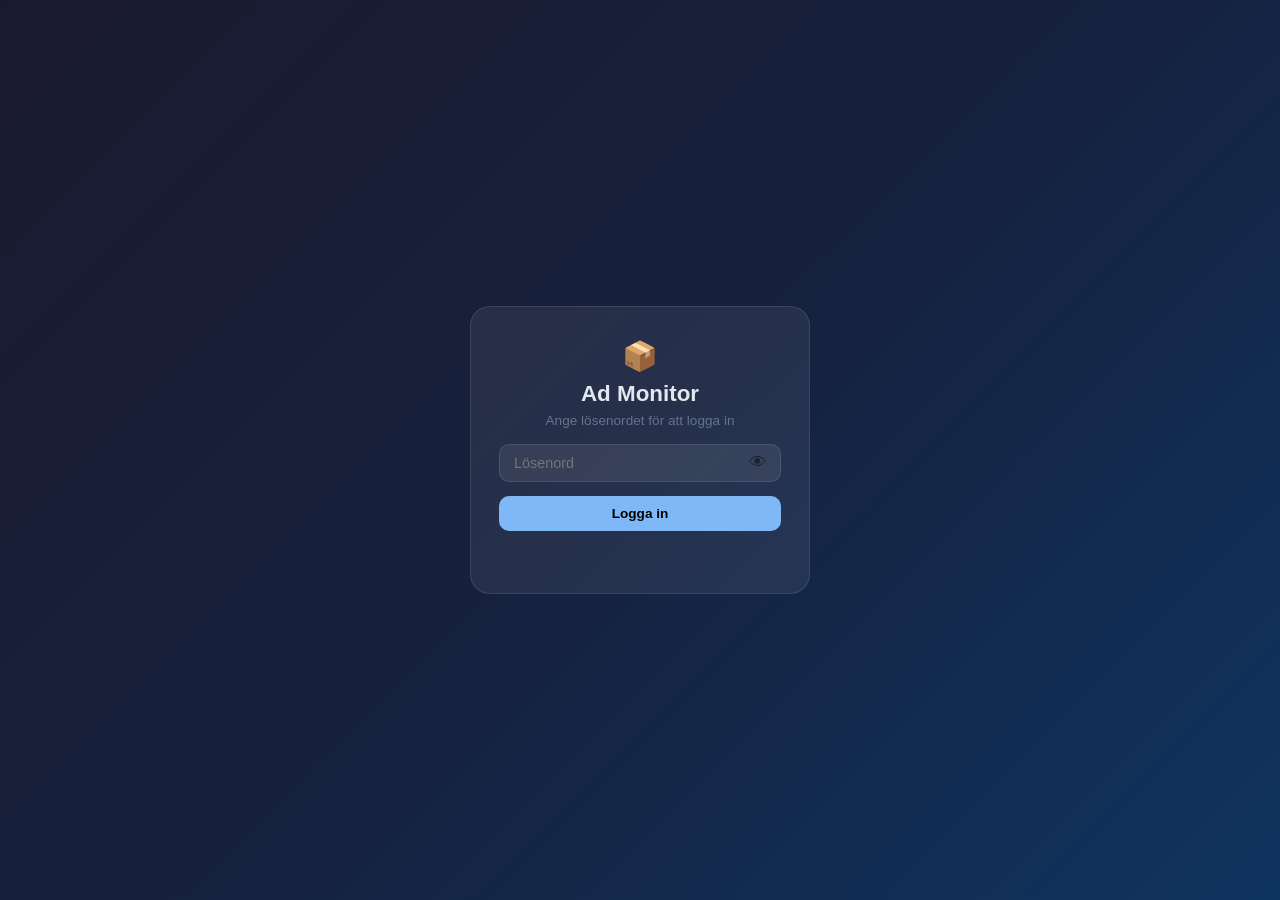
<file: webapp/index.html>
<!DOCTYPE html>
<html lang="sv">
<head>
  <meta charset="UTF-8">
  <meta name="viewport" content="width=device-width, initial-scale=1, viewport-fit=cover">
  <meta name="apple-mobile-web-app-capable" content="yes">
  <meta name="apple-mobile-web-app-status-bar-style" content="black-translucent">
  <meta name="apple-mobile-web-app-title" content="Ad Monitor">
  <meta name="theme-color" content="#1a1a2e">
  <link rel="apple-touch-icon" href="SokAnnonser_ico_small.png">
  <link rel="icon" type="image/png" href="SokAnnonser_ico_small.png">
  <meta name="mobile-web-app-capable" content="yes">
  <title>Ad Monitor</title>
  <link rel="manifest" href="manifest.json">
  <link rel="stylesheet" href="style.css">
</head>
<body>

  <!-- Auth screen -->
  <div id="auth-screen">
    <div class="auth-card">
      <h1>📦</h1>
      <h2 style="font-size:1.4rem;margin-bottom:6px;color:var(--text)">Ad Monitor</h2>
      <p>Ange lösenordet för att logga in</p>
      <div class="auth-input-wrap">
        <input type="password" id="auth-input" placeholder="Lösenord" autocomplete="current-password">
        <button type="button" id="auth-eye" title="Visa/dölj lösenord">👁</button>
      </div>
      <button class="btn btn-primary" id="auth-btn" style="width:100%;margin-top:14px">Logga in</button>
      <div class="auth-error" id="auth-error"></div>
    </div>
  </div>

  <!-- Main app (hidden until auth) -->
  <div id="app" class="hidden" style="display:flex;flex-direction:column;height:100vh;overflow:hidden">

    <!-- Header -->
    <header class="app-header">
      <h1>📦 Ad Monitor</h1>
      <div id="status-dot"></div>
    </header>

    <!-- Navigation -->
    <nav id="app-nav">
      <button class="nav-tab active" data-view="finds">⭐ Fynd</button>
      <button class="nav-tab" data-view="searches">🔍 Sökningar</button>
      <button class="nav-tab" data-view="sites">🌐 Sajter</button>
      <button class="nav-tab" data-view="notify">🔔 Notiser</button>
      <button class="nav-tab" data-view="settings">⚙️ Inst.</button>
    </nav>

    <!-- Main content -->
    <main id="app-main">

      <!-- Finds view -->
      <div id="view-finds" class="view active">
        <!-- Rendered by JS -->
      </div>

      <!-- Searches view -->
      <div id="view-searches" class="view">
        <!-- Rendered by JS -->
      </div>

      <!-- Sites view -->
      <div id="view-sites" class="view">
        <!-- Rendered by JS -->
      </div>

      <!-- Notify view -->
      <div id="view-notify" class="view">
        <!-- Rendered by JS -->
      </div>

      <!-- Settings view -->
      <div id="view-settings" class="view">
        <!-- Rendered by JS -->
      </div>

    </main>
  </div>

  <!-- Delete confirmation dialog -->
  <div id="delete-dialog" class="hidden">
    <div class="delete-dialog-backdrop"></div>
    <div class="delete-dialog-box">
      <p>Vill du radera posten?</p>
      <div class="delete-dialog-actions">
        <button id="delete-cancel" class="btn btn-ghost">Nej</button>
        <button id="delete-confirm" class="btn btn-danger">Ja, radera</button>
      </div>
    </div>
  </div>

  <!-- Toast notification -->
  <div class="toast" id="toast"></div>

  <script src="app.js"></script>
</body>
</html>
</file>
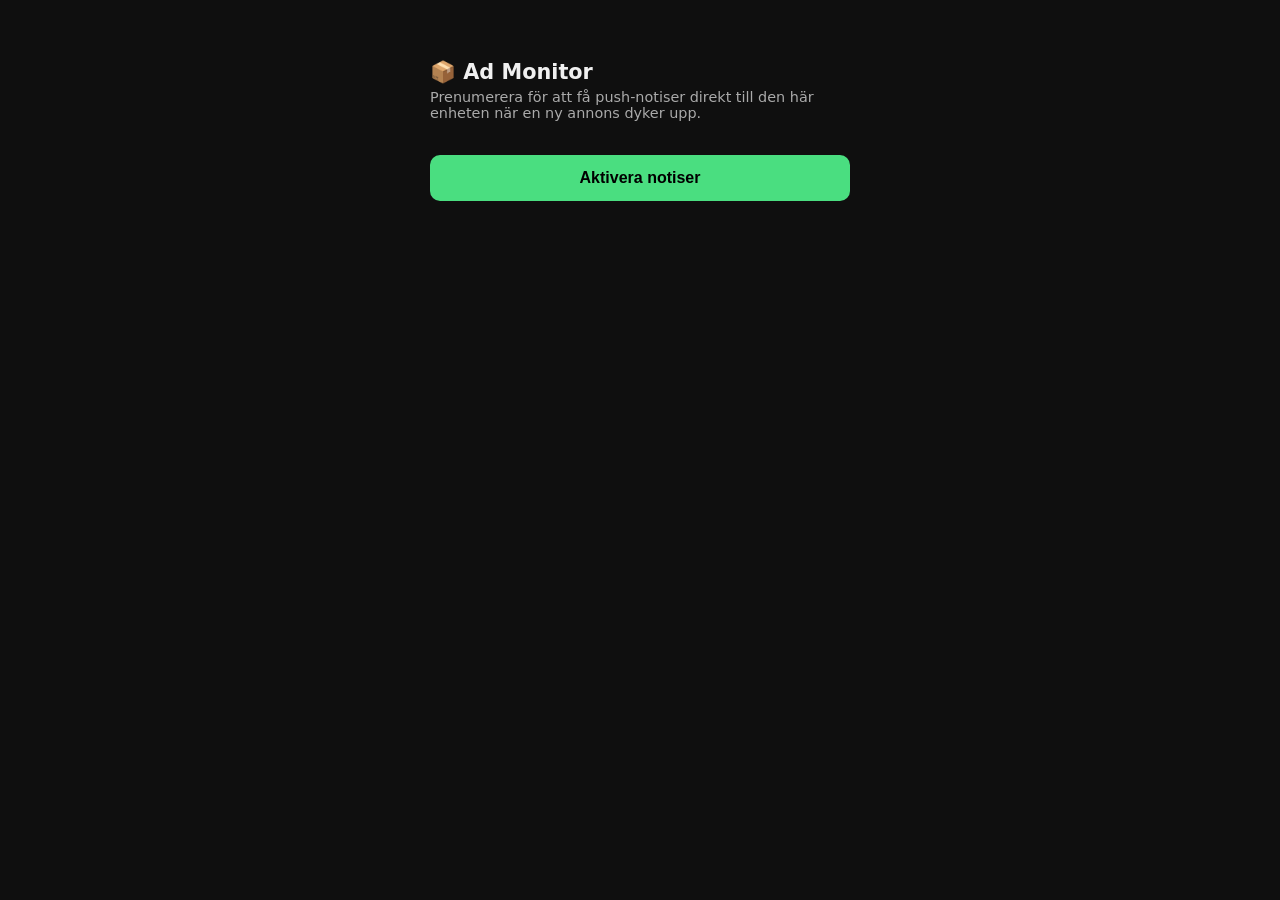
<file: subscribe.html>
<!DOCTYPE html>
<html lang="sv">
<head>
  <meta charset="UTF-8">
  <meta name="viewport" content="width=device-width, initial-scale=1">
  <title>Ad Monitor – Prenumerera</title>
  <style>
    body { font-family: system-ui, sans-serif; max-width: 420px; margin: 60px auto; padding: 0 20px; background: #0f0f0f; color: #f0f0f0; }
    h1   { font-size: 1.3rem; margin-bottom: 0.3rem; }
    p    { color: #aaa; font-size: 0.9rem; margin-top: 0; }
    button {
      width: 100%; padding: 14px; margin-top: 20px; border: none; border-radius: 10px;
      font-size: 1rem; font-weight: 600; cursor: pointer; transition: opacity .15s;
    }
    button:disabled { opacity: 0.4; cursor: default; }
    #btn-sub   { background: #4ade80; color: #000; }
    #btn-unsub { background: #f87171; color: #000; margin-top: 10px; }
    #status    { margin-top: 16px; font-size: 0.85rem; color: #aaa; text-align: center; }
  </style>
</head>
<body>
  <h1>📦 Ad Monitor</h1>
  <p>Prenumerera för att få push-notiser direkt till den här enheten när en ny annons dyker upp.</p>

  <button id="btn-sub">Aktivera notiser</button>
  <button id="btn-unsub" style="display:none">Avaktivera notiser</button>
  <div id="status"></div>

  <script>
    const WORKER_URL  = 'https://aurora-push.gibbare.workers.dev';
    const VAPID_KEY   = 'ERSÄTT_MED_DIN_VAPID_PUBLIC_KEY';
    const SW_URL      = 'ad-sw.js';

    const btnSub   = document.getElementById('btn-sub');
    const btnUnsub = document.getElementById('btn-unsub');
    const status   = document.getElementById('status');

    function setStatus(msg) { status.textContent = msg; }

    function urlBase64ToUint8Array(base64String) {
      const padding = '='.repeat((4 - base64String.length % 4) % 4);
      const base64  = (base64String + padding).replace(/-/g, '+').replace(/_/g, '/');
      const raw     = atob(base64);
      return Uint8Array.from([...raw].map(c => c.charCodeAt(0)));
    }

    async function getRegistration() {
      return navigator.serviceWorker.register(SW_URL);
    }

    async function checkState() {
      if (!('serviceWorker' in navigator) || !('PushManager' in window)) {
        setStatus('Push-notiser stöds inte i den här webbläsaren.');
        btnSub.disabled = true;
        return;
      }
      const reg  = await getRegistration();
      const sub  = await reg.pushManager.getSubscription();
      if (sub) {
        btnSub.style.display   = 'none';
        btnUnsub.style.display = 'block';
        setStatus('✅ Notiser är aktiverade på den här enheten.');
      } else {
        btnSub.style.display   = 'block';
        btnUnsub.style.display = 'none';
        setStatus('Notiser är inte aktiverade.');
      }
    }

    btnSub.addEventListener('click', async () => {
      btnSub.disabled = true;
      setStatus('Aktiverar...');
      try {
        const perm = await Notification.requestPermission();
        if (perm !== 'granted') { setStatus('Notiser nekades av webbläsaren.'); btnSub.disabled = false; return; }

        const reg = await getRegistration();
        const sub = await reg.pushManager.subscribe({
          userVisibleOnly: true,
          applicationServerKey: urlBase64ToUint8Array(VAPID_KEY),
        });
        await fetch(`${WORKER_URL}/subscribe-ads`, {
          method: 'POST',
          headers: { 'Content-Type': 'application/json' },
          body: JSON.stringify({ subscription: sub }),
        });
        await checkState();
      } catch (e) {
        setStatus('Fel: ' + e.message);
        btnSub.disabled = false;
      }
    });

    btnUnsub.addEventListener('click', async () => {
      btnUnsub.disabled = true;
      setStatus('Avaktiverar...');
      try {
        const reg = await getRegistration();
        const sub = await reg.pushManager.getSubscription();
        if (sub) {
          await fetch(`${WORKER_URL}/unsubscribe-ads`, {
            method: 'DELETE',
            headers: { 'Content-Type': 'application/json' },
            body: JSON.stringify({ subscription: sub }),
          });
          await sub.unsubscribe();
        }
        await checkState();
      } catch (e) {
        setStatus('Fel: ' + e.message);
        btnUnsub.disabled = false;
      }
    });

    checkState();
  </script>
</body>
</html>
</file>
<file: webapp/style.css>
:root {
  --bg:      linear-gradient(135deg, #1a1a2e 0%, #16213e 50%, #0f3460 100%);
  --bg2:     #080c14;
  --text:    #e2e8f0;
  --muted:   #64748b;
  --accent:  #7eb8f7;
  --green:   #22d3a0;
  --danger:  #f87171;
  --card:    rgba(255, 255, 255, 0.06);
  --border:  rgba(255, 255, 255, 0.10);
}

*, *::before, *::after {
  box-sizing: border-box;
  margin: 0;
  padding: 0;
}

body {
  background: var(--bg);
  background-attachment: fixed;
  min-height: 100vh;
  height: 100vh;
  overflow: hidden;
  display: flex;
  flex-direction: column;
  font-family: -apple-system, BlinkMacSystemFont, 'Segoe UI', sans-serif;
  color: var(--text);
}

/* ── Header ── */
.app-header {
  position: sticky;
  top: 0;
  backdrop-filter: blur(12px);
  -webkit-backdrop-filter: blur(12px);
  border-bottom: 1px solid var(--border);
  display: flex;
  flex-direction: row;
  align-items: center;
  justify-content: space-between;
  padding: 10px 16px;
  flex-shrink: 0;
  z-index: 10;
}

.app-header h1 {
  font-size: 1.1rem;
  font-weight: 700;
  color: var(--text);
}

#status-dot {
  width: 8px;
  height: 8px;
  border-radius: 50%;
  background: var(--green);
  flex-shrink: 0;
}

#status-dot.error {
  background: var(--danger);
}

/* ── Navigation ── */
#app-nav {
  display: flex;
  flex-direction: row;
  gap: 6px;
  padding: 8px 12px;
  flex-shrink: 0;
}

.nav-tab {
  flex: 1;
  border-radius: 20px;
  font-size: 0.75rem;
  font-weight: 600;
  color: var(--muted);
  background: var(--card);
  border: 1px solid var(--border);
  cursor: pointer;
  transition: color 0.2s, background 0.2s, border-color 0.2s;
  padding: 8px 4px;
  white-space: nowrap;
}

.nav-tab.active {
  color: var(--accent);
  background: rgba(126, 184, 247, 0.15);
  border-color: rgba(126, 184, 247, 0.35);
}

/* ── Main content ── */
#app-main {
  flex: 1;
  overflow-y: auto;
  padding: 16px;
  display: flex;
  flex-direction: column;
  gap: 12px;
}

.view {
  display: none;
}

.view.active {
  display: flex;
  flex-direction: column;
  gap: 12px;
}

/* ── Cards ── */
.card {
  background: var(--card);
  border: 1px solid var(--border);
  border-radius: 14px;
  padding: 16px;
}

.card-row {
  display: flex;
  align-items: center;
  justify-content: space-between;
  gap: 12px;
}

/* ── Search term styles ── */
.term-query {
  font-size: 1rem;
  font-weight: 600;
  color: var(--text);
}

.term-meta {
  font-size: 0.75rem;
  color: var(--muted);
  margin-top: 3px;
}

/* ── Buttons ── */
.btn {
  padding: 10px 18px;
  border-radius: 10px;
  font-size: 0.85rem;
  font-weight: 600;
  border: none;
  cursor: pointer;
  transition: opacity 0.2s;
}

.btn:hover {
  opacity: 0.85;
}

.btn:active {
  opacity: 0.7;
}

.btn-primary {
  background: var(--accent);
  color: #000;
}

.btn-danger {
  background: transparent;
  border: 1px solid var(--danger);
  color: var(--danger);
  padding: 6px 12px;
  font-size: 0.8rem;
}

.btn-ghost {
  background: rgba(255, 255, 255, 0.08);
  color: var(--text);
  border: 1px solid var(--border);
}

/* ── Toggle switch ── */
.toggle {
  position: relative;
  display: inline-block;
  width: 46px;
  height: 26px;
  flex-shrink: 0;
}

.toggle input {
  opacity: 0;
  width: 0;
  height: 0;
  position: absolute;
}

.thumb {
  position: absolute;
  inset: 0;
  border-radius: 26px;
  background: rgba(255, 255, 255, 0.15);
  cursor: pointer;
  transition: background 0.2s;
}

.thumb::before {
  content: '';
  position: absolute;
  width: 20px;
  height: 20px;
  left: 3px;
  top: 3px;
  border-radius: 50%;
  background: #fff;
  transition: transform 0.2s;
}

.toggle input:checked + .thumb {
  background: var(--accent);
}

.toggle input:checked + .thumb::before {
  transform: translateX(20px);
}

/* ── Add form ── */
.add-form {
  display: flex;
  flex-direction: column;
  gap: 10px;
  padding: 16px;
  background: rgba(255, 255, 255, 0.04);
  border-radius: 14px;
  border: 1px dashed var(--border);
}

/* ── Inputs ── */
input[type=text],
input[type=number],
input[type=password],
select {
  width: 100%;
  background: rgba(255, 255, 255, 0.08);
  border: 1px solid var(--border);
  border-radius: 10px;
  padding: 10px 14px;
  color: var(--text);
  font-family: inherit;
  font-size: 0.9rem;
  outline: none;
  transition: border-color 0.2s;
}

input[type=text]:focus,
input[type=number]:focus,
input[type=password]:focus,
select:focus {
  border-color: var(--accent);
}

input[type=text].error,
input[type=number].error {
  border-color: var(--danger);
  animation: shake 0.3s ease;
}

@keyframes shake {
  0%, 100% { transform: translateX(0); }
  25% { transform: translateX(-6px); }
  75% { transform: translateX(6px); }
}

.form-row {
  display: flex;
  gap: 8px;
}

.form-row > * {
  flex: 1;
}

/* ── Sites grid ── */
.site-grid {
  display: grid;
  grid-template-columns: repeat(2, 1fr);
  gap: 10px;
}

.site-card {
  background: var(--card);
  border: 1px solid var(--border);
  border-radius: 14px;
  padding: 14px 16px;
  display: flex;
  align-items: center;
  justify-content: space-between;
  transition: opacity 0.2s;
}

.site-card.inactive {
  opacity: 0.45;
}

.site-card.unavailable {
  opacity: 0.38;
  cursor: pointer;
}

.site-card.unavailable .site-name::after {
  content: ' – ej tillgänglig';
  font-size: 0.75rem;
  font-weight: 400;
  color: var(--muted);
}

.toggle-disabled {
  pointer-events: none;
}

.toggle-disabled .thumb {
  background: rgba(255, 255, 255, 0.08);
  cursor: not-allowed;
}

.toggle-disabled .thumb::before {
  background: rgba(255, 255, 255, 0.3);
}

.site-name {
  font-size: 0.9rem;
  font-weight: 600;
  color: var(--text);
}

.site-emoji {
  font-size: 1.4rem;
  line-height: 1;
  margin-bottom: 4px;
}

/* ── Notify status ── */
.notify-status {
  display: flex;
  align-items: center;
  gap: 10px;
  padding: 16px;
  background: var(--card);
  border-radius: 14px;
  border: 1px solid var(--border);
}

.status-dot {
  width: 10px;
  height: 10px;
  border-radius: 50%;
  flex-shrink: 0;
}

.status-dot.active {
  background: var(--green);
}

.status-dot.inactive {
  background: var(--muted);
}

/* ── Section title ── */
.section-title {
  font-size: 0.7rem;
  font-weight: 700;
  letter-spacing: 1px;
  text-transform: uppercase;
  color: var(--muted);
  margin-bottom: 4px;
}

/* ── Empty state ── */
.empty-state {
  text-align: center;
  padding: 40px 20px;
  color: var(--muted);
}

.empty-state .icon {
  font-size: 2.5rem;
  margin-bottom: 12px;
}

/* ── Auth screen ── */
#auth-screen {
  position: fixed;
  inset: 0;
  background: linear-gradient(135deg, #1a1a2e 0%, #16213e 50%, #0f3460 100%);
  display: flex;
  align-items: center;
  justify-content: center;
  z-index: 100;
}

.auth-card {
  background: rgba(255, 255, 255, 0.07);
  border: 1px solid var(--border);
  border-radius: 20px;
  padding: 32px 28px;
  width: 100%;
  max-width: 340px;
  text-align: center;
}

.auth-card h1 {
  font-size: 1.8rem;
  margin-bottom: 8px;
}

.auth-card p {
  color: var(--muted);
  font-size: 0.85rem;
  margin-bottom: 16px;
}

.auth-input-wrap {
  position: relative;
  display: flex;
  align-items: center;
}

.auth-input-wrap input {
  flex: 1;
  padding-right: 44px;
}

#auth-eye {
  position: absolute;
  right: 10px;
  background: none;
  border: none;
  cursor: pointer;
  font-size: 1.1rem;
  opacity: 0.5;
  transition: opacity 0.2s;
  padding: 4px;
  line-height: 1;
}

#auth-eye:hover { opacity: 1; }

.auth-error {
  color: var(--danger);
  font-size: 0.8rem;
  margin-top: 12px;
  min-height: 18px;
}

/* ── Finds view ── */
.finds-toolbar {
  display: flex;
  align-items: center;
  justify-content: space-between;
  gap: 10px;
  flex-wrap: wrap;
}

.finds-count {
  font-size: 0.8rem;
  color: var(--muted);
}

.ad-card {
  background: var(--card);
  border: 1px solid var(--border);
  border-radius: 14px;
  padding: 14px 16px;
  display: flex;
  align-items: flex-start;
  gap: 12px;
  cursor: pointer;
  transition: border-color 0.15s, background 0.15s;
  text-decoration: none;
}

.ad-card:hover {
  border-color: var(--accent);
  background: rgba(126, 184, 247, 0.05);
}

.ad-card.starred {
  border-color: rgba(251, 191, 36, 0.4);
  background: rgba(251, 191, 36, 0.05);
}

.ad-body {
  flex: 1;
  min-width: 0;
}

.ad-title {
  font-size: 0.9rem;
  font-weight: 600;
  color: var(--text);
  white-space: nowrap;
  overflow: hidden;
  text-overflow: ellipsis;
}

.ad-meta {
  font-size: 0.75rem;
  color: var(--muted);
  margin-top: 3px;
  display: flex;
  gap: 8px;
  flex-wrap: wrap;
}

.ad-price {
  color: var(--green);
  font-weight: 600;
}

.star-btn {
  background: none;
  border: none;
  cursor: pointer;
  font-size: 1.3rem;
  line-height: 1;
  padding: 2px 4px;
  flex-shrink: 0;
  opacity: 0.5;
  transition: opacity 0.15s, transform 0.15s;
}

.star-btn:hover { opacity: 1; }
.star-btn.active { opacity: 1; }

/* ── Toast ── */
.toast {
  position: fixed;
  bottom: 20px;
  left: 50%;
  transform: translateX(-50%);
  background: rgba(30, 40, 60, 0.95);
  border: 1px solid var(--border);
  color: var(--text);
  padding: 10px 20px;
  border-radius: 10px;
  font-size: 0.85rem;
  box-shadow: 0 4px 20px rgba(0, 0, 0, 0.4);
  z-index: 999;
  opacity: 0;
  transition: opacity 0.3s;
  pointer-events: none;
  white-space: normal;
  max-width: calc(100vw - 40px);
  text-align: center;
  word-break: break-word;
}

.toast.show {
  opacity: 1;
}

/* ── Utility ── */
.hidden {
  display: none !important;
}

.settings-hint {
  font-size: 0.82rem;
  color: var(--muted);
  margin: 0 0 12px;
  line-height: 1.4;
}

/* ── Interval / settings rows ── */
.interval-row {
  display: flex;
  align-items: center;
  justify-content: space-between;
  padding: 14px 16px;
  background: var(--card);
  border-radius: 14px;
  border: 1px solid var(--border);
}

.interval-row label {
  font-size: 0.85rem;
  color: var(--muted);
}

.interval-row select {
  width: auto;
  padding: 6px 10px;
}

/* ── Notify view misc ── */
.notify-hint {
  font-size: 0.78rem;
  color: var(--muted);
  text-align: center;
  padding: 0 8px;
}

/* ── Swipe-to-delete ── */
.ad-card-wrap {
  position: relative;
  overflow: hidden;
  border-radius: 14px;
  touch-action: pan-y;
}

.ad-delete-bg {
  position: absolute;
  inset: 0;
  background: rgba(248, 113, 113, 0.18);
  display: flex;
  align-items: center;
  justify-content: flex-end;
  padding-right: 20px;
  pointer-events: none;
  opacity: 0;
  transition: opacity 0.1s;
}

.ad-delete-bg .delete-icon {
  font-size: 1.4rem;
}

.ad-card-wrap.swiping .ad-delete-bg {
  opacity: 1;
}

.ad-card-wrap .ad-card {
  position: relative;
  will-change: transform;
  touch-action: pan-y;
  transition: transform 0.3s cubic-bezier(0.25, 0.46, 0.45, 0.94);
}

.ad-card-wrap .ad-card.dragging {
  transition: none;
}

/* ── Delete confirmation dialog ── */
#delete-dialog {
  position: fixed;
  inset: 0;
  z-index: 200;
}

.delete-dialog-backdrop {
  position: absolute;
  inset: 0;
  background: rgba(0, 0, 0, 0.6);
}

.delete-dialog-box {
  position: absolute;
  top: 50%;
  left: 50%;
  transform: translate(-50%, -50%);
  background: #1a2438;
  border: 1px solid var(--border);
  border-radius: 16px;
  padding: 28px 24px 20px;
  width: min(300px, 88vw);
  text-align: center;
}

.delete-dialog-box p {
  font-size: 1rem;
  font-weight: 600;
  margin-bottom: 20px;
  color: var(--text);
}

.delete-dialog-actions {
  display: flex;
  gap: 10px;
}

.delete-dialog-actions .btn {
  flex: 1;
}

/* ── Term card left/right layout ── */
.term-left {
  flex: 1;
  min-width: 0;
}

.term-right {
  display: flex;
  align-items: center;
  gap: 10px;
  flex-shrink: 0;
}

/* ── Site card left layout ── */
.site-info {
  display: flex;
  flex-direction: column;
}
</file>
